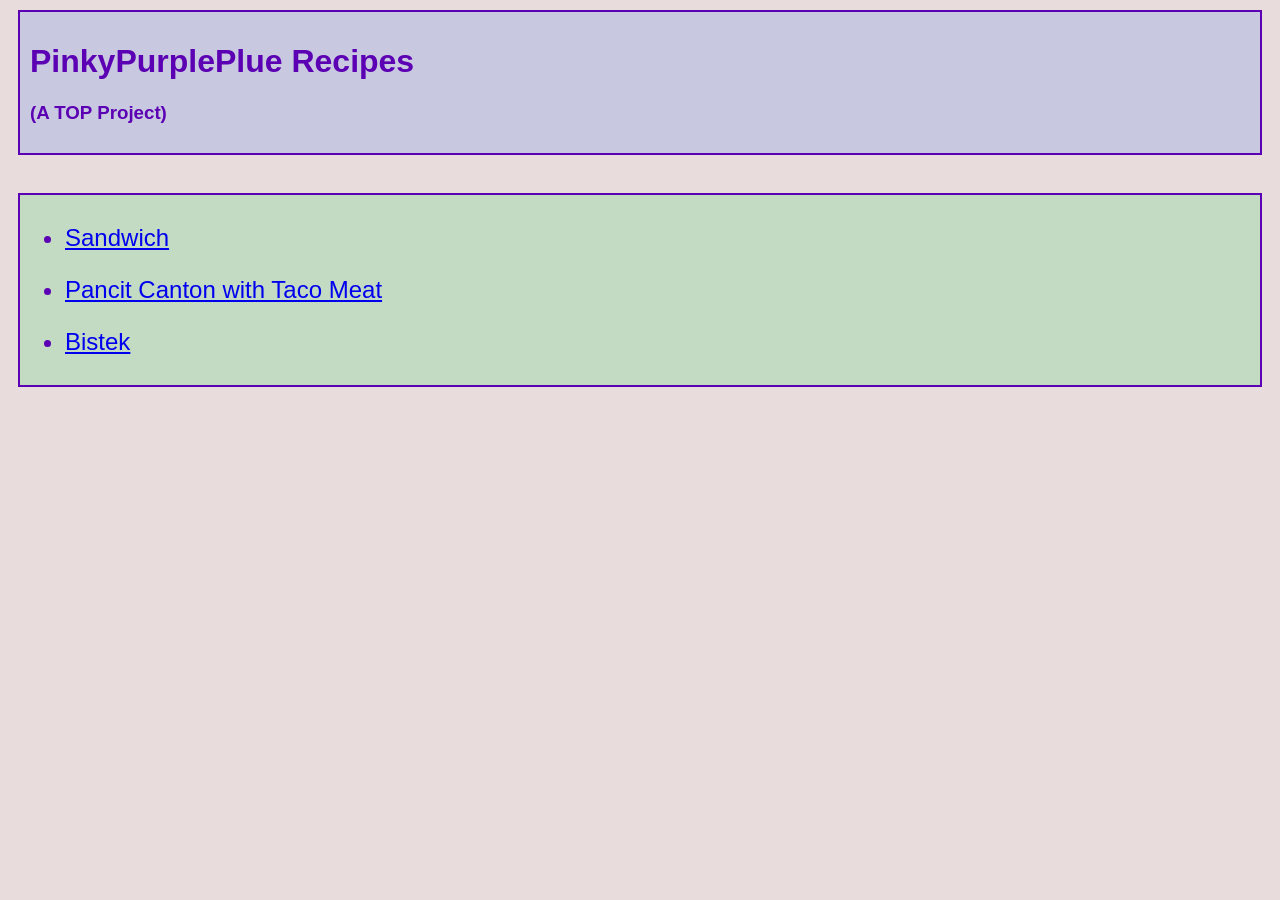
<file: index.html>
<!DOCTYPE html>
<html lang="en">
<head>
    <link rel="stylesheet" href="home.css">
    <meta charset="UTF-8">
    <meta name="viewport" content="width=device-width, initial-scale=1.0">
    <title>Odin Recipes</title>
</head>
<body>
    <div class="title">
    <h1>PinkyPurplePlue Recipes</h1>
    <h3>(A TOP Project)</h3>
    </div>
    <br>
    <div class="recipes">
    <p><ul>
        <div id="sandwich"><li><a href="recipes/sandwich.html">Sandwich</a></li></div>
        <div id="pancit"><li><a href="recipes/pancit-canton-taco-meat.html">Pancit Canton with Taco Meat</a></li></div>
        <div id="bistek"><li><a href="recipes/bistek.html">Bistek</a></li></div>
    </ul></p>
    </div>
</body>
</html>
</file>
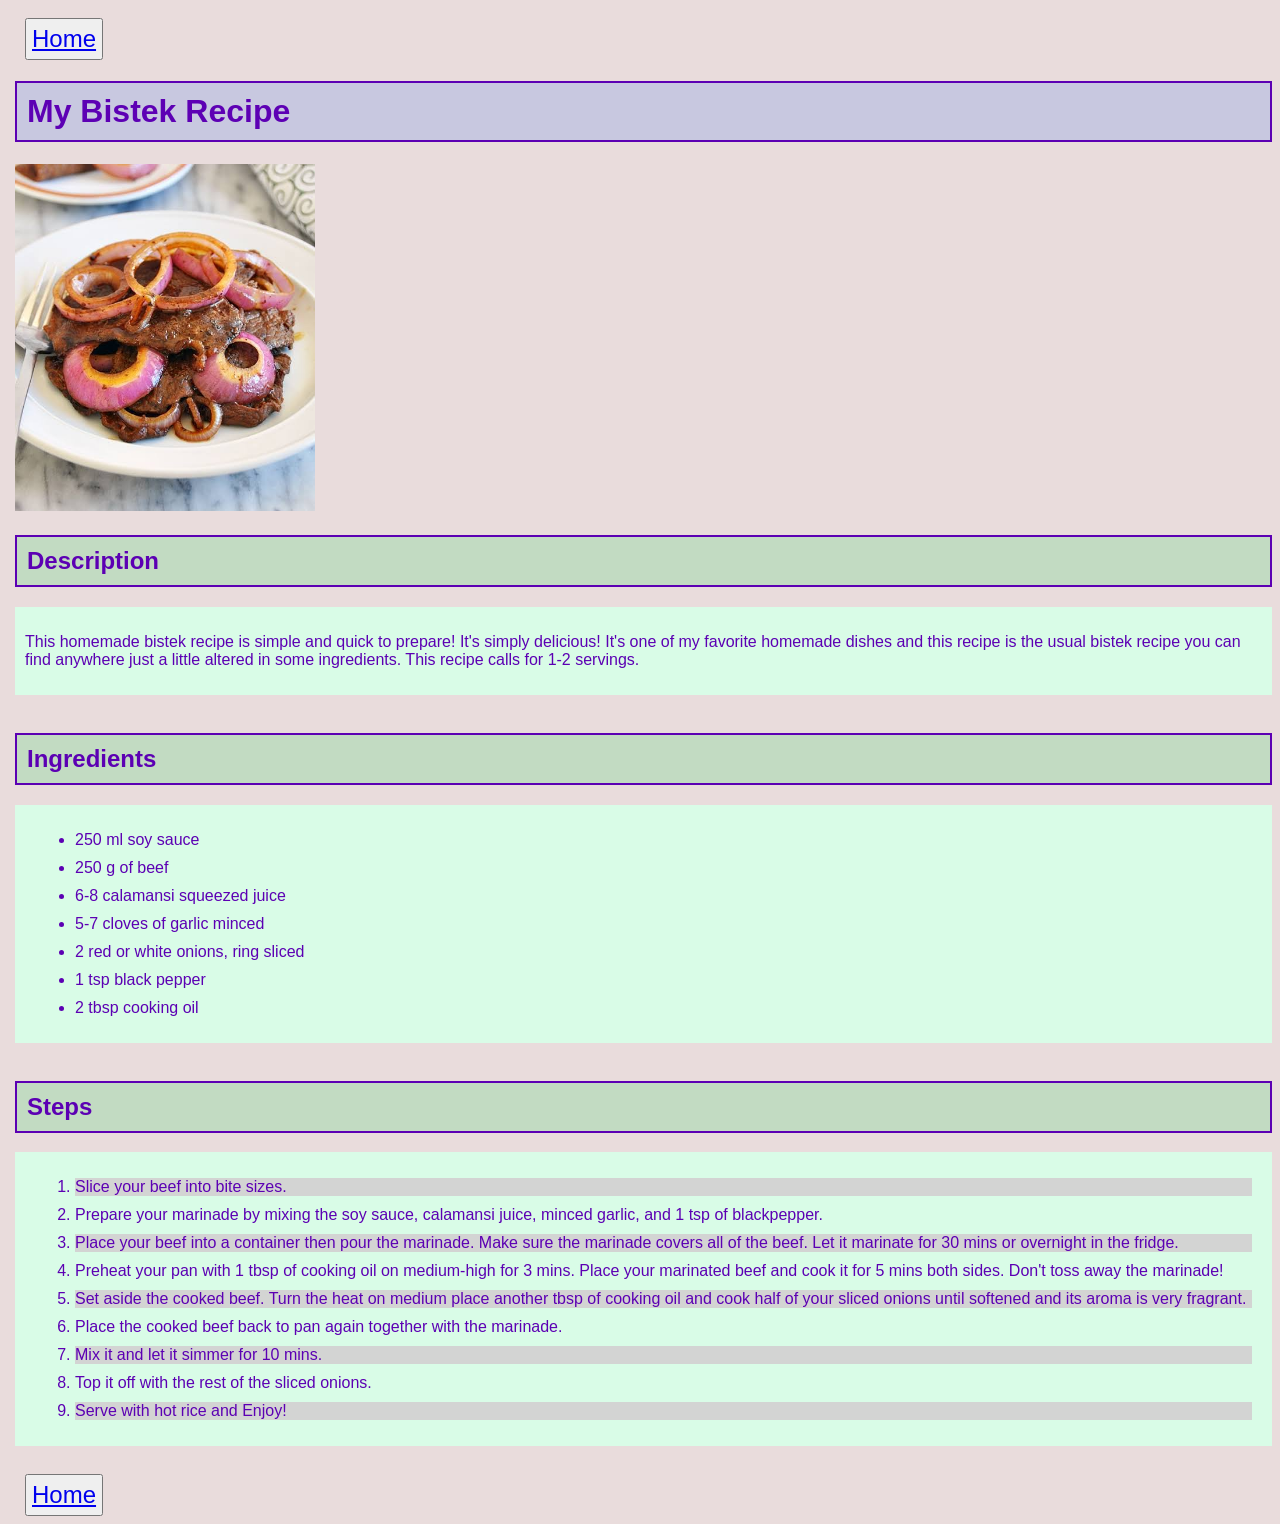
<file: recipes/bistek.html>
<!DOCTYPE html>
<html lang="en">
<head>
    <link rel="stylesheet" href="../css/bistek.css">
    <meta charset="UTF-8">
    <meta name="viewport" content="width=device-width, initial-scale=1.0">
    <title>Bistek</title>
</head>
<body>
    <button><a href="../index.html">Home</a></button>
    <h1 class="title">My Bistek Recipe</h1>
    <img src="../images/bistek.jpeg" width="300" alt="A pinoy bistek dish">
    <br>
    <h2>Description</h2>
    <div><p>This homemade bistek recipe is simple and quick to prepare! It's simply delicious! It's one of my favorite homemade 
        dishes and this recipe is the usual bistek recipe you can find anywhere just a little altered in some ingredients.
        This recipe calls for 1-2 servings.
    </p></div>
    <br>
    <h2>Ingredients</h2>
    <div><p><ul>
        <li>250 ml soy sauce</li>
        <li>250 g of beef</li>
        <li>6-8 calamansi squeezed juice</li>
        <li>5-7 cloves of garlic minced</li>
        <li>2 red or white onions, ring sliced</li>
        <li>1 tsp black pepper</li>
        <li>2 tbsp cooking oil</li>
    </ul></p></div>
    <br>
    <h2>Steps</h2>
    <div><p><ol>
        <li class="odd">Slice your beef into bite sizes.</li>
        <li>Prepare your marinade by mixing the soy sauce, calamansi juice, minced garlic, and 1 tsp of blackpepper.</li>
        <li class="odd">Place your beef into a container then pour the marinade. Make sure the marinade covers all of the beef. Let it marinate for 30 mins or overnight in the fridge.</li>
        <li>Preheat your pan with 1 tbsp of cooking oil on medium-high for 3 mins. Place your marinated beef and cook it for 5 mins both sides. Don't toss away the marinade!</li>
        <li class="odd">Set aside the cooked beef. Turn the heat on medium place another tbsp of cooking oil and cook half of your sliced onions until softened and its aroma is very fragrant.</li>
        <li>Place the cooked beef back to pan again together with the marinade.</li>
        <li class="odd">Mix it and let it simmer for 10 mins.</li>
        <li>Top it off with the rest of the sliced onions.</li>
        <li class="odd">Serve with hot rice and Enjoy!</li>
    </ol></p></div>
    <br>
    <button><a href="../index.html">Home</a></button>
</body>
</html>
</file>
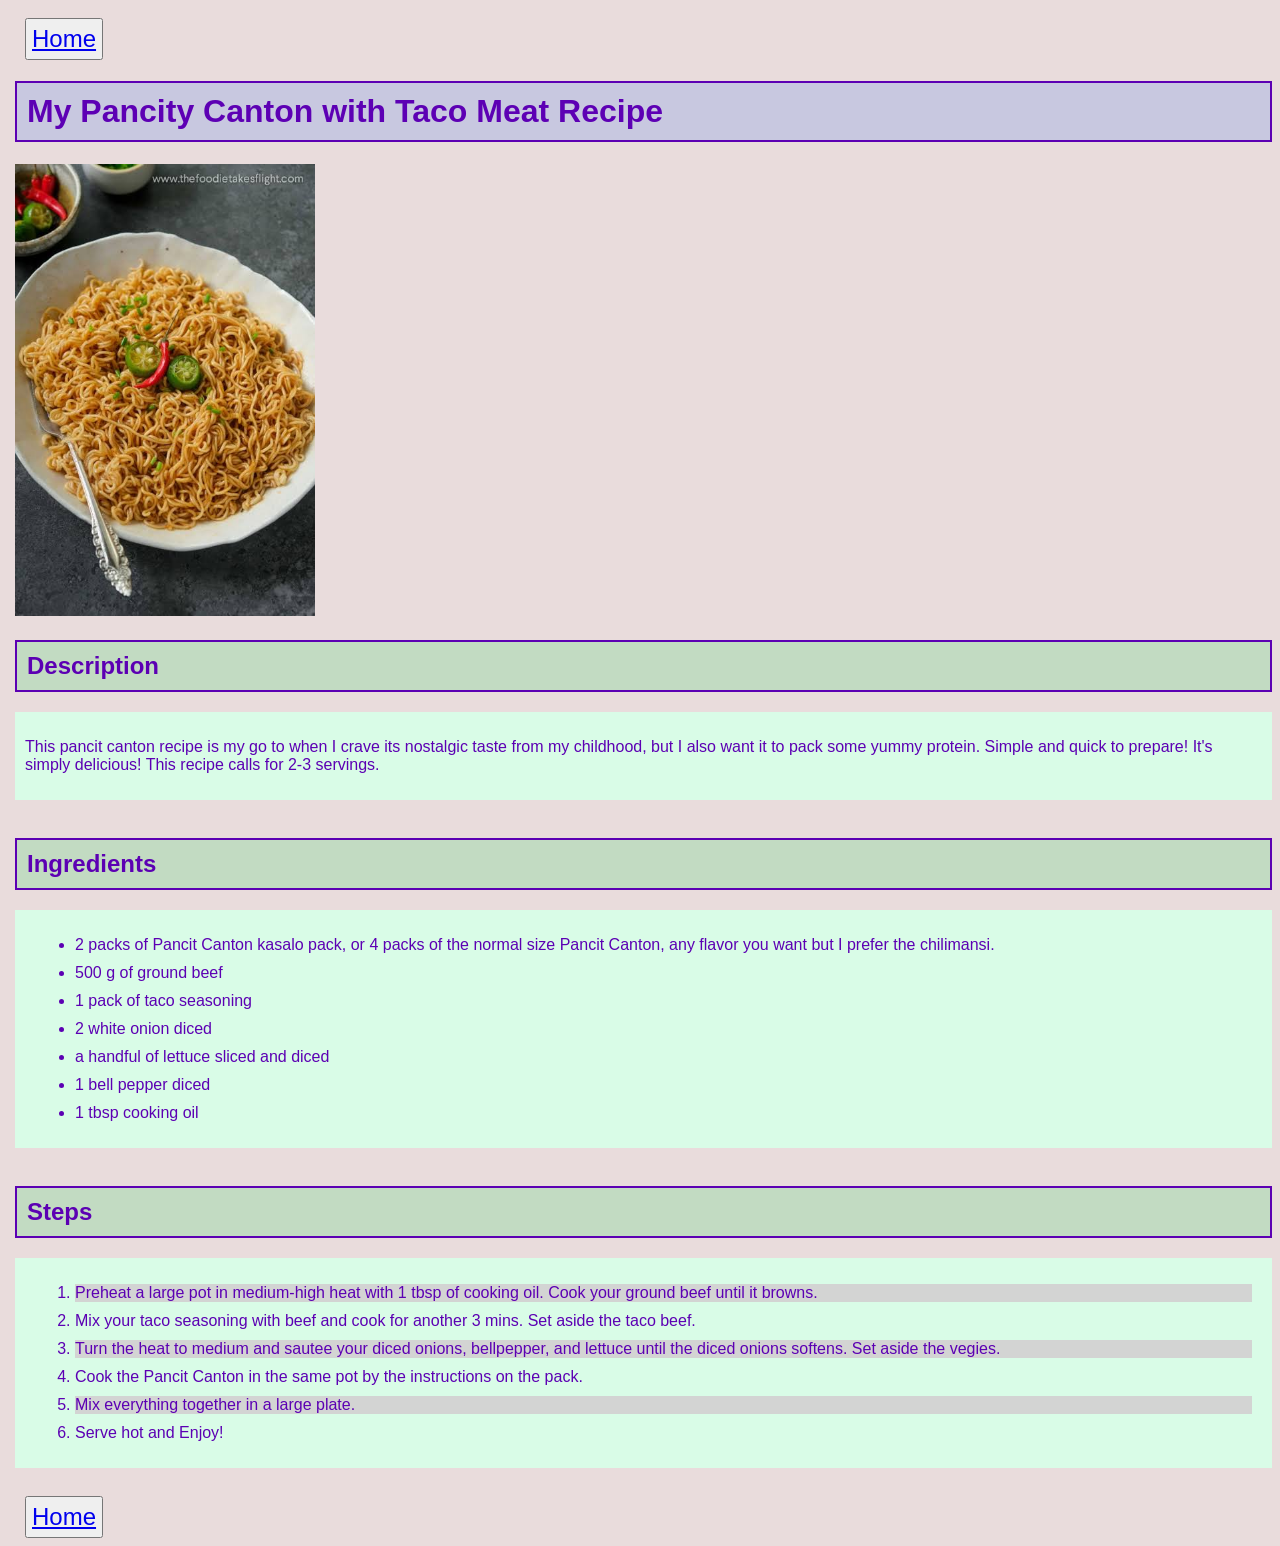
<file: recipes/pancit-canton-taco-meat.html>
<!DOCTYPE html>
<html lang="en">
<head>
    <link rel="stylesheet" href="../css/pancit-cantons.css">
    <meta charset="UTF-8">
    <meta name="viewport" content="width=device-width, initial-scale=1.0">
    <title>My Pancit Canton</title>
</head>
<body>
    <button><a href="../index.html">Home</a></button>
    <h1 class="title">My Pancity Canton with Taco Meat Recipe</h1>
    <img src="../images/pancit-canton.jpeg" width="300" alt="A pinoy pancit canton brand, cooked">
    <br>
    <h2>Description</h2>
    <div><p>This pancit canton recipe is my go to when I crave its nostalgic taste from my childhood, but I also want it to pack some yummy protein. Simple and quick to prepare! It's simply delicious!
        This recipe calls for 2-3 servings.</p></div>
    <br>
    <h2>Ingredients</h2>
    <div><p><ul>
        <li>2 packs of Pancit Canton kasalo pack, or 4 packs of the normal size Pancit Canton, any flavor you want but I prefer the chilimansi.</li>
        <li>500 g of ground beef</li>
        <li>1 pack of taco seasoning</li>
        <li>2 white onion diced</li>
        <li>a handful of lettuce sliced and diced</li>
        <li>1 bell pepper diced</li>
        <li>1 tbsp cooking oil</li>
    </ul></p></div>
    <br>
    <h2>Steps</h2>
    <div><p><ol>
        <li class="odd">Preheat a large pot in medium-high heat with 1 tbsp of cooking oil. Cook your ground beef until it browns.</li>
        <li>Mix your taco seasoning with beef and cook for another 3 mins. Set aside the taco beef.</li>
        <li class="odd">Turn the heat to medium and sautee your diced onions, bellpepper, and lettuce until the diced onions softens. Set aside the vegies.</li>
        <li>Cook the Pancit Canton in the same pot by the instructions on the pack.</li>
        <li class="odd">Mix everything together in a large plate.</li>
        <li>Serve hot and Enjoy!</li>
    </ol></p></div>
    <br>
    <button><a href="../index.html">Home</a></button>
</body>
</html>
</file>
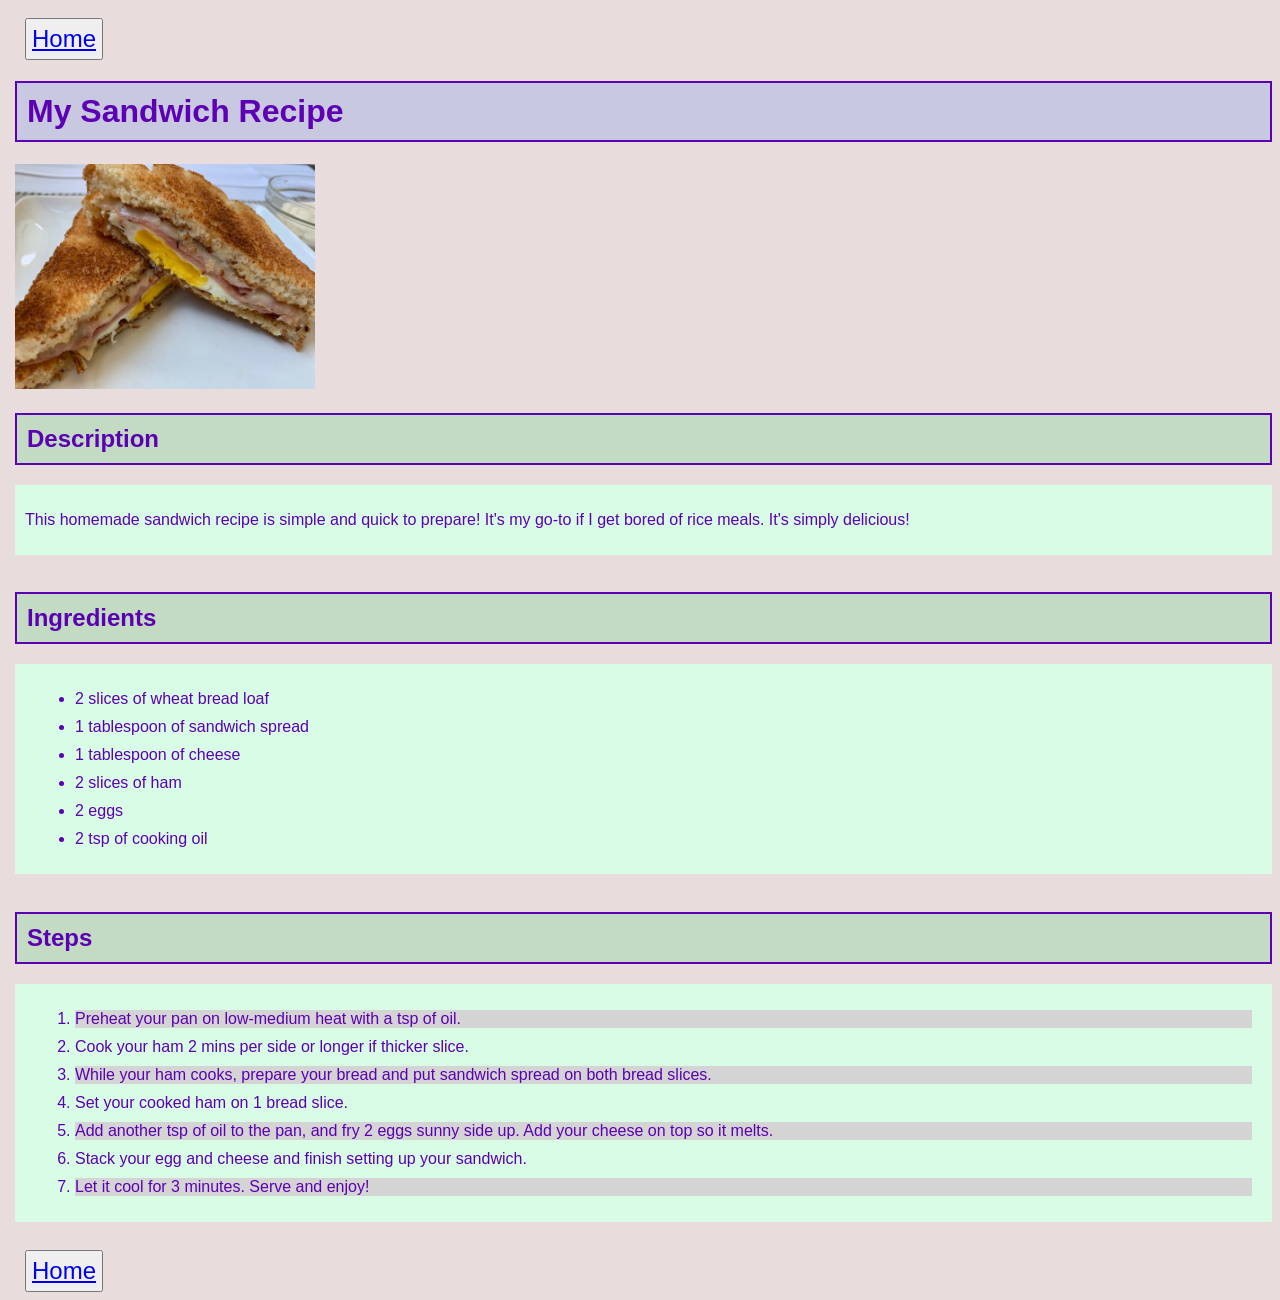
<file: recipes/sandwich.html>
<!DOCTYPE html>
<html lang="en">
<head>
    <link rel="stylesheet" href="../css/sandwich.css">
    <meta charset="UTF-8">
    <meta name="viewport" content="width=device-width, initial-scale=1.0">
    <title>Sandwich</title>
</head>
<body>
<button><a href="../index.html">Home</a></button>
    <h1 class="title">My Sandwich Recipe</h1>
    <img src="../images/sandwich.jpeg" width="300" alt="A ham sandwich, sliced diagonally">
    <br>
    <h2>Description</h2>
    <div><p>This homemade sandwich recipe is simple and quick to prepare! It's my go-to if I get bored of rice meals. It's simply delicious!
    </p></div>
    <br>
    <h2>Ingredients</h2>
    <div><p><ul>
        <li>2 slices of wheat bread loaf</li>
        <li>1 tablespoon of sandwich spread</li>
        <li>1 tablespoon of cheese</li>
        <li>2 slices of ham</li>
        <li>2 eggs</li>
        <li>2 tsp of cooking oil</li>
    </ul></p></div>
    <br>
    <h2>Steps</h2>
    <div><p><ol>
        <li class="odd">Preheat your pan on low-medium heat with a tsp of oil.</li>
        <li>Cook your ham 2 mins per side or longer if thicker slice.</li>
        <li class="odd">While your ham cooks, prepare your bread and put sandwich spread on both bread slices.</li>
        <li>Set your cooked ham on 1 bread slice.</li>
        <li class="odd">Add another tsp of oil to the pan, and fry 2 eggs sunny side up. Add your cheese on top so it melts.</li>
        <li>Stack your egg and cheese and finish setting up your sandwich.</li>
        <li class="odd">Let it cool for 3 minutes. Serve and enjoy!</li>
    </ol></p></div>
    <br>
    <button><a href="../index.html">Home</a></button>
</body>
</html>
</file>
<file: home.css>
body {
    background-color: hsl(0, 23%, 89%);
    font-family: Arial, Helvetica, sans-serif;
    box-sizing: border-box;
}

div.title {
    background-color: hsl(240, 28%, 83%);
    color: hsl(271, 100%, 35%);
    padding: 10px;
    margin: 10px;
    border: 2px solid hsl(271, 100%, 35%);
}

div.recipes {
    background-color: hsl(120, 25%, 81%);
    color: hsl(271, 100%, 35%);
    font-size: 24px;
    padding: 5px;
    margin: 10px;
    border: 2px solid hsl(271, 100%, 35%);
}

div#sandwich,
div#pancit,
div#bistek {
    margin-bottom: 24px;
}
</file>
<file: css/bistek.css>
body {
    background-color: hsl(0, 23%, 89%);
    font-family: Arial, Helvetica, sans-serif;
    margin-left: 15px;
    box-sizing: border-box;
}

img {
    height: auto;
    width: 300px;
}
button {
    font-size: 24px;
    padding: 5px;
    margin-top: 10px;
    margin-left: 10px;
}
.title {
    background-color: hsl(240, 28%, 83%);
    color: rgb(93, 0, 180);
    padding: 10px;
    border: 2px solid hsl(271, 100%, 35%);
}

h2 {
    background-color: hsl(120, 25%, 81%);
    color: hsl(271, 100%, 35%);
    font-size: 24px;
    padding: 10px;
    border: 2px solid hsl(271, 100%, 35%);
}

div {
    background-color: hsl(143, 86%, 92%);
    padding: 10px;
    color: hsl(271, 100%, 35%);
}

li {
    margin: 10px;
}

li.odd {
    background-color: hsl(120, 1%, 83%);
}
</file>
<file: css/pancit-cantons.css>
body {
    background-color: hsl(0, 23%, 89%);
    font-family: Arial, Helvetica, sans-serif;
    margin-left: 15px;
    box-sizing: border-box;
}

img {
    height: auto;
    width: 300px;
}
button {
    font-size: 24px;
    padding: 5px;
    margin-top: 10px;
    margin-left: 10px;
}
.title {
    background-color: hsl(240, 28%, 83%);
    color: rgb(93, 0, 180);
    padding: 10px;
    border: 2px solid hsl(271, 100%, 35%);
}

h2 {
    background-color: hsl(120, 25%, 81%);
    color: hsl(271, 100%, 35%);
    font-size: 24px;
    padding: 10px;
    border: 2px solid hsl(271, 100%, 35%);
}

div {
    background-color: hsl(143, 86%, 92%);
    padding: 10px;
    color: hsl(271, 100%, 35%);
}

li {
    margin: 10px;
}

li.odd {
    background-color: hsl(120, 1%, 83%);
}
</file>
<file: css/sandwich.css>
body {
    background-color: hsl(0, 23%, 89%);
    font-family: Arial, Helvetica, sans-serif;
    margin-left: 15px;
    box-sizing: border-box;
}

img {
    height: auto;
    width: 300px;
}
button {
    font-size: 24px;
    padding: 5px;
    margin-top: 10px;
    margin-left: 10px;
}
.title {
    background-color: hsl(240, 28%, 83%);
    color: rgb(93, 0, 180);
    padding: 10px;
    border: 2px solid hsl(271, 100%, 35%);
}

h2 {
    background-color: hsl(120, 25%, 81%);
    color: hsl(271, 100%, 35%);
    font-size: 24px;
    padding: 10px;
    border: 2px solid hsl(271, 100%, 35%);
}

div {
    background-color: hsl(143, 86%, 92%);
    padding: 10px;
    color: hsl(271, 100%, 35%);
}

li {
    margin: 10px;
}

li.odd {
    background-color: hsl(120, 1%, 83%);
}
</file>
